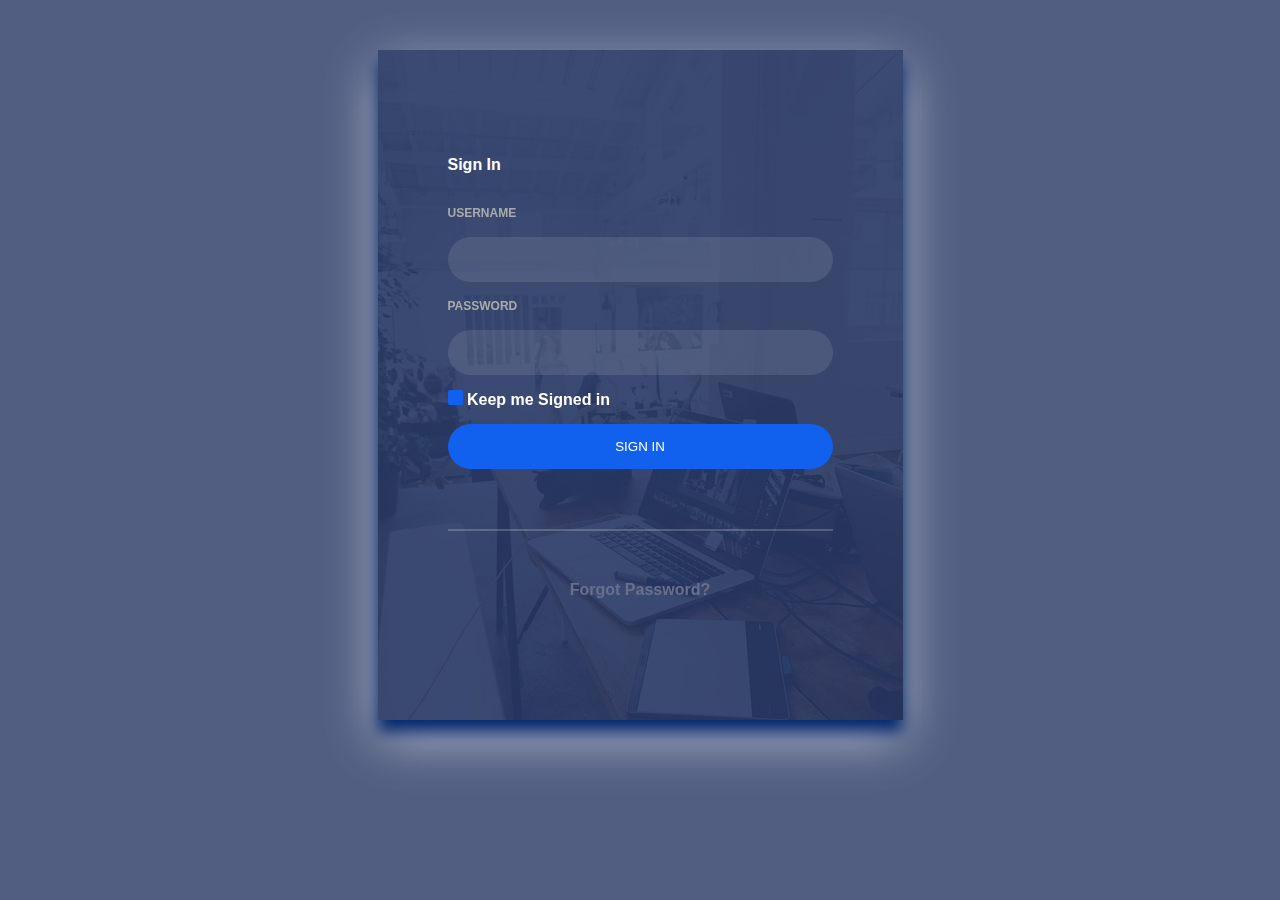
<file: Quiz-website/sign-in.html>
<!DOCTYPE html>
<html lang="en">
<head>
    <meta charset="UTF-8">
    <meta http-equiv="X-UA-Compatible" content="IE=edge">
    <meta name="viewport" content="width=device-width, initial-scale=1.0">
    <title>SignIn</title>
    <link rel="stylesheet" href="style.css">
</head>
<body>
    <div class="login-wrap">
        <div class="login-html">
            <p id="tab-1"  name="tab" class="sign-in" >Sign In</p>
            <div class="login-form">
                <div class="sign-in-htm">
                    <div class="group">
                        <label for="user" class="label">Username</label>
                        <input id="user" type="text" class="input">
                    </div>
                    <div class="group">
                        <label for="pass" class="label">Password</label>
                        <input id="pass" type="password" class="input" data-type="password">
                    </div>
                    <div class="group">
                        <input id="check" type="checkbox" class="check" checked>
                        <label for="check"><span class="icon"></span> Keep me Signed in</label>
                    </div>
                    <div class="group">
                        <input type="submit" class="button" value="Sign In">
                    </div>
                    <div class="hr"></div>
                    <div class="foot-lnk">
                        <a href="#forgot">Forgot Password?</a>
                    </div>
                </div>
            </div>
        </div>
    </div>
</body>
</html>
</file>
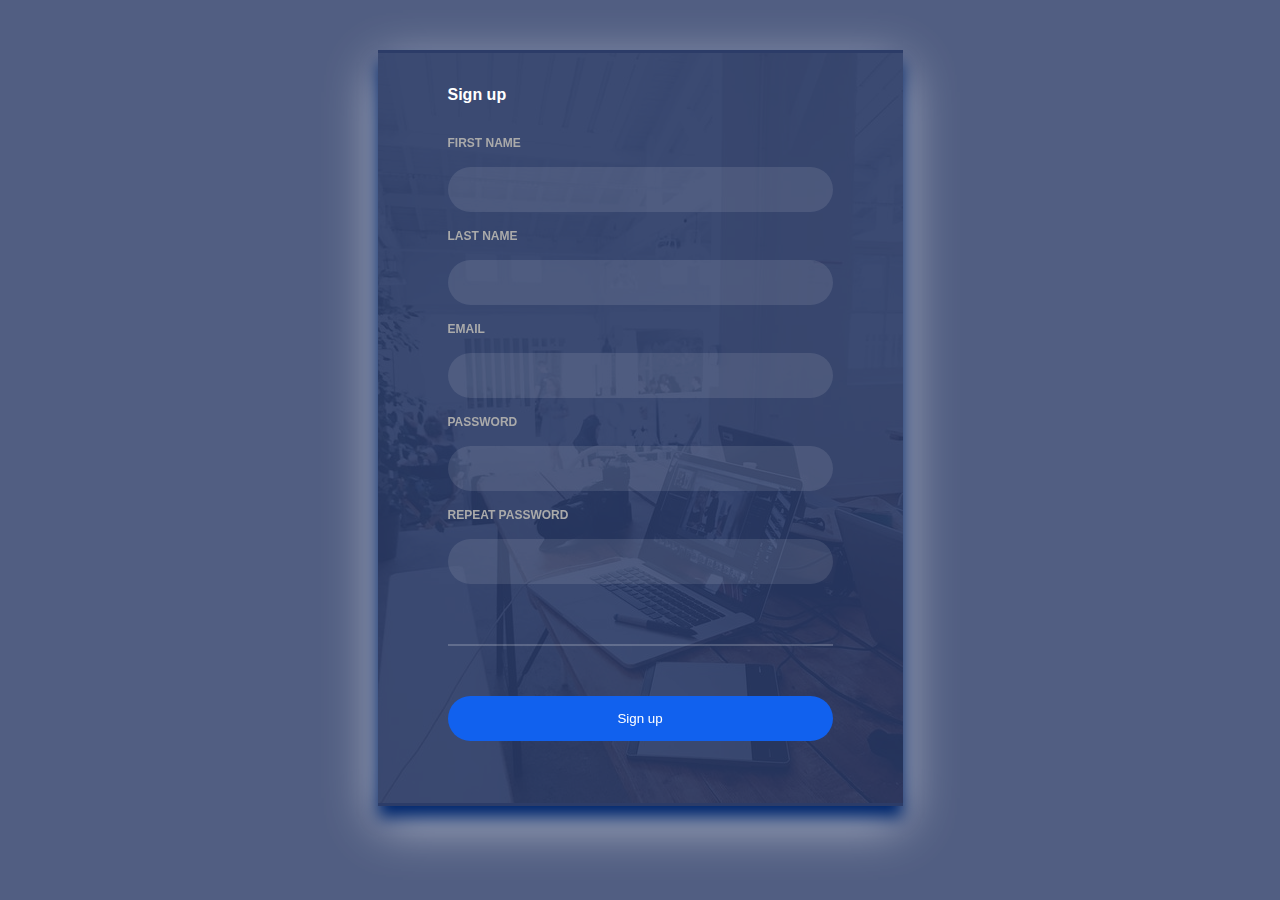
<file: Quiz-website/sign-up.html>
<!DOCTYPE html>
<html lang="en">

<head>
    <meta charset="UTF-8" />
    <meta http-equiv="X-UA-Compatible" content="IE=edge" />
    <meta name="viewport" content="width=device-width, initial-scale=1.0" />
    <title>SignUp</title>
    <link rel="stylesheet" href="style.css" />
</head>

<body>
    <form action="">
        <div class="login-wrap">
            <div class="signup-html">
                <p id="tab-1" name="tab" class="sign-up">Sign up</p>
                <div class="signup-form">
                    <div class="sign-up-htm">
                        <div class="group">
                            <label for="first" class="label">first name </label>
                            <input id="first" type="text" class="input" />
                        </div>
                        <div class="group">
                            <label for="last" class="label">last name</label>
                            <input id="last" type="text" class="input" />
                        </div>
                        <div class="group">
                            <label for="email" class="label">email</label>
                            <input id="email" type="email" class="input" />
                        </div>
                        <div class="group">
                            <label for="pass" class="label">Password</label>
                            <input id="pass" type="password" class="input" data-type="password" />
                        </div>
                        <div class="group">
                            <label for="rePass" class="label">repeat password</label>
                            <input id="rePass" type="password" class="input" data-type="password" />
                        </div>
                        <div class="hr"></div>
                        <div class="group">
                            <input type="submit" class="button" value="Sign up" />
                        </div>
                    </div>
                </div>
            </div>
        </div>
    </form>
    <script src="../Quiz-website/main.js"></script>
</body>

</html>
</file>
<file: Quiz-website/style.css>
body{
	margin:0;
	color:#6a6f8c;
	background:#515e82;
	font:600 16px/18px 'Open Sans',sans-serif;
}
*,:after,:before{box-sizing:border-box}
.clearfix:after,.clearfix:before{content:'';display:table}
.clearfix:after{clear:both;display:block}
a{color:inherit;text-decoration:none}
#tab-1{
    color: white;
    margin-bottom: 30px;
}
label{
    margin-bottom: 15px;
}
.login-wrap {
    width: 100%;
    margin: 50px auto;
    max-width: 525px;
    min-height: 670px;
    position: relative;
    background: url(/images/pexels-photo-699459.jpeg) no-repeat center;
    box-shadow: 0 12px 15px 0 rgb(0 39 109), 0 17px 50px 0 rgb(255 255 255 / 64%);
}
.login-html{
	width:100%;
	height:100%;
	position:absolute;
	padding:90px 70px 50px 70px;
	background:rgba(40,57,101,.9);
}
.signup-html{
	width:100%;
	height:100%;
	padding:20px 70px 50px 70px;
	background:rgba(40,57,101,.9);
}
.button{
    cursor: pointer;
}
#check{
    display: none;
}
.login-html .tab,
.login-form .group .label,
.login-form .group .button, .signup-form{
	text-transform:uppercase;
}
.login-html .tab , .signup-html .tab{
	font-size:22px;
	margin-right:15px;
	padding-bottom:5px;
	margin:0 15px 10px 0;
	display:inline-block;
	border-bottom:2px solid transparent;
}
.login-form ,.signup-form{
	min-height:345px;
	position:relative;
	perspective:1000px;
	transform-style:preserve-3d;
}
.login-form .group ,.signup-form .group{
	margin-bottom:15px;
}
.login-form .group .label,
.login-form .group .input,
.login-form .group .button,
.signup-form  .group .label,
.signup-form  .group .input,
.signup-form .group .button{
	width:100%;
	color:#fff;
	display:block;
}
.login-form .group .input,
.login-form .group .button,
.signup-form .group .input,
.signup-form  .button{
	border:none;
	padding:15px 20px;
	border-radius:25px;
	background:rgba(255,255,255,.1);
}
.login-form .group .label,
.signup-form  .group .label{
	color:#aaa;
	font-size:12px;
}
.login-form .group .button,
.signup-form  .group .button{
	background:#1161ee;
}
.login-form .group label .icon,
.signup-form  .group label .icon{
	width:15px;
	height:15px;
	border-radius:2px;
	position:relative;
	display:inline-block;
	background:rgba(255,255,255,.1);
}
.login-form .group label .icon:before,
.signup-form  .group label .icon:before{
	left:3px;
	width:5px;
	bottom:6px;
}
.login-form .group label .icon:after,
.signup-form  .group label .icon:after{
	top:6px;
	right:0;
}
.login-form .group .check:checked + label{
	color:#fff;
}
.login-form .group .check:checked + label .icon{
	background:#1161ee;
}
.hr{
	height:2px;
	margin:60px 0 50px 0;
	background:rgba(255,255,255,.2);
}
.foot-lnk{
	text-align:center;
}
</file>
